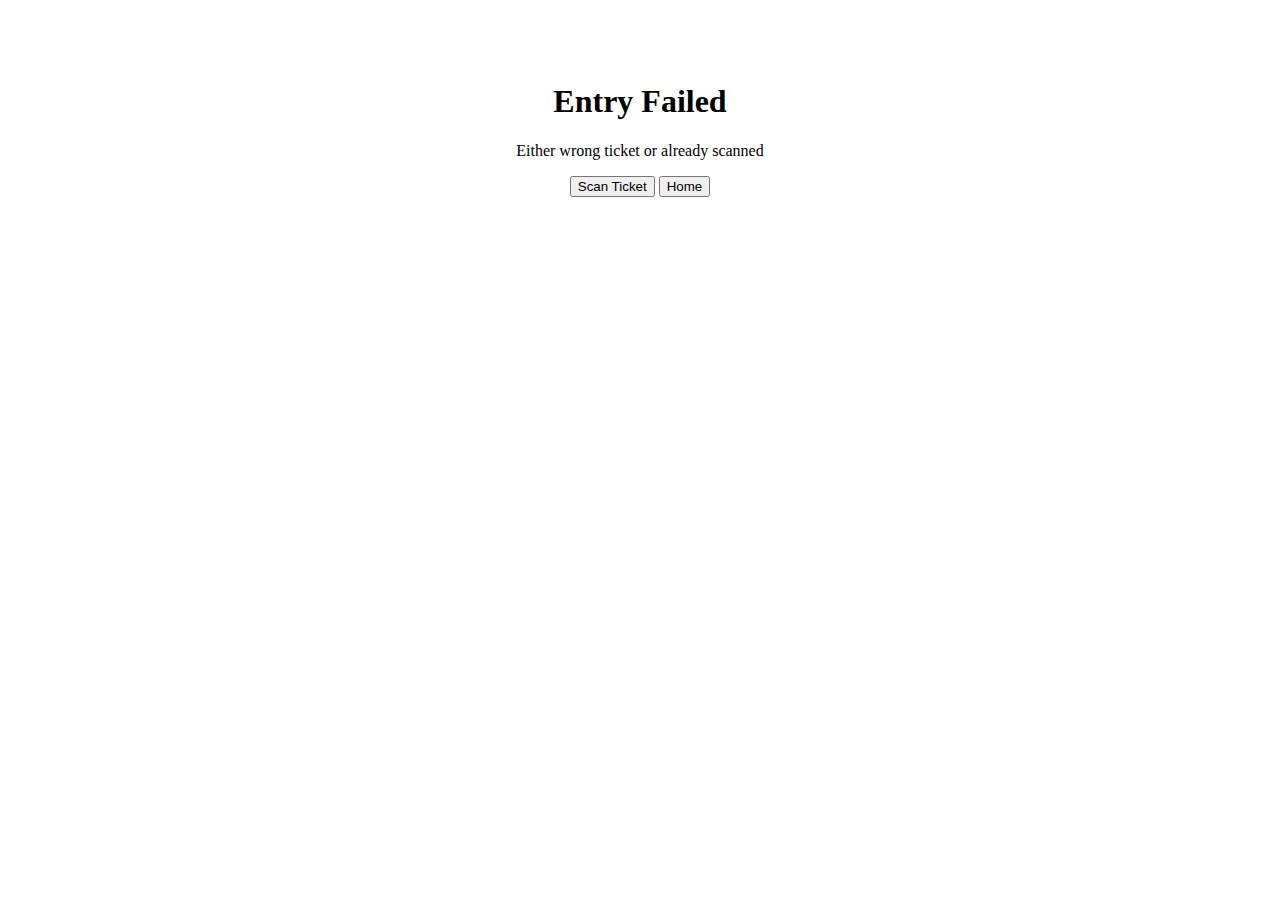
<file: finalproject/templates/entryFailed.html>
<!DOCTYPE html>
<html>
    <head>
        <link href="https://cdn.jsdelivr.net/npm/bootstrap@5.3.2/dist/css/bootstrap.min.css" rel="stylesheet" integrity="sha384-T3c6CoIi6uLrA9TneNEoa7RxnatzjcDSCmG1MXxSR1GAsXEV/Dwwykc2MPK8M2HN" crossorigin="anonymous">
        <title>Entry Failed</title>
    </head>
<body>

    <br><br><br>
    <center>
<h1>Entry Failed</h1>
<p>Either wrong ticket or already scanned</p>

<a href="/verify"><button type="submit" class="btn btn-dark mt-1">Scan Ticket</button></a>
<a href="/"><button type="submit" class="btn btn-dark mt-1">Home</button></a>
    </center>
</body>
</html>
</file>
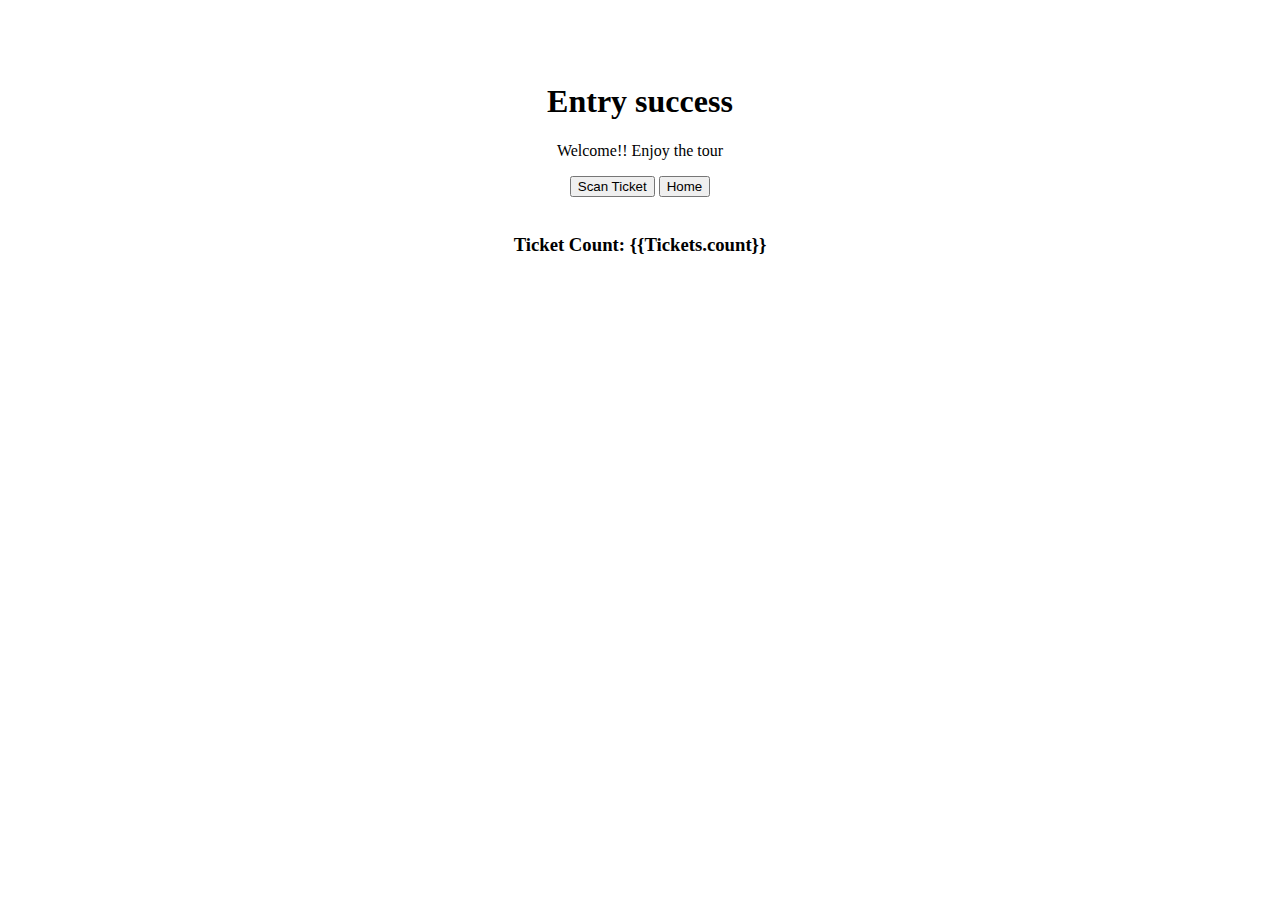
<file: finalproject/templates/entrySuccess.html>
<!DOCTYPE html>
<html>
    <head>
        <link href="https://cdn.jsdelivr.net/npm/bootstrap@5.3.2/dist/css/bootstrap.min.css" rel="stylesheet" integrity="sha384-T3c6CoIi6uLrA9TneNEoa7RxnatzjcDSCmG1MXxSR1GAsXEV/Dwwykc2MPK8M2HN" crossorigin="anonymous">
        <title>Entry Success</title>
    </head>
<body>
    <br><br><br>
    <center>
<h1>Entry success</h1>
<p>Welcome!! Enjoy the tour</p>

<a href="/verify"><button type="submit" class="btn btn-dark mt-1">Scan Ticket</button></a>
<a href="/"><button type="submit" class="btn btn-dark mt-1">Home</button></a><br><br>
<h3>Ticket Count: {{Tickets.count}}</h3>
    </center>

</body>
</html>
</file>
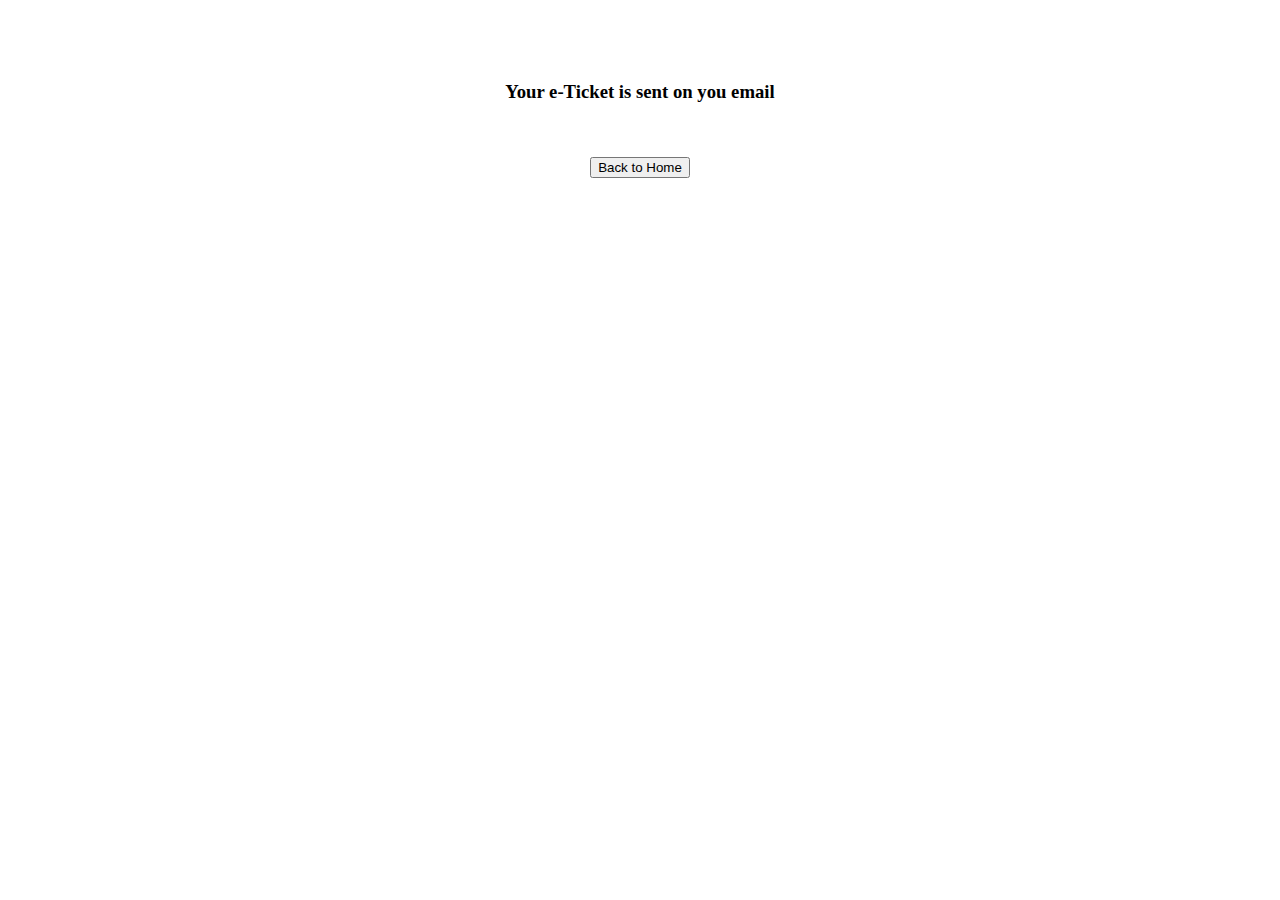
<file: finalproject/templates/success.html>
<!DOCTYPE html>
<html>
<head>
<title>Success</title>
<link href="https://cdn.jsdelivr.net/npm/bootstrap@5.3.2/dist/css/bootstrap.min.css" rel="stylesheet" integrity="sha384-T3c6CoIi6uLrA9TneNEoa7RxnatzjcDSCmG1MXxSR1GAsXEV/Dwwykc2MPK8M2HN" crossorigin="anonymous">

</head>
<body>

<br><br><br>
<div align="center">
    <h3>Your e-Ticket is sent on you email</h3>
    <br><br>
    <a href="/"><button type="submit" class="btn btn-dark mt-1">Back to Home</button></a>
</div>

</body>
</html>
</file>
